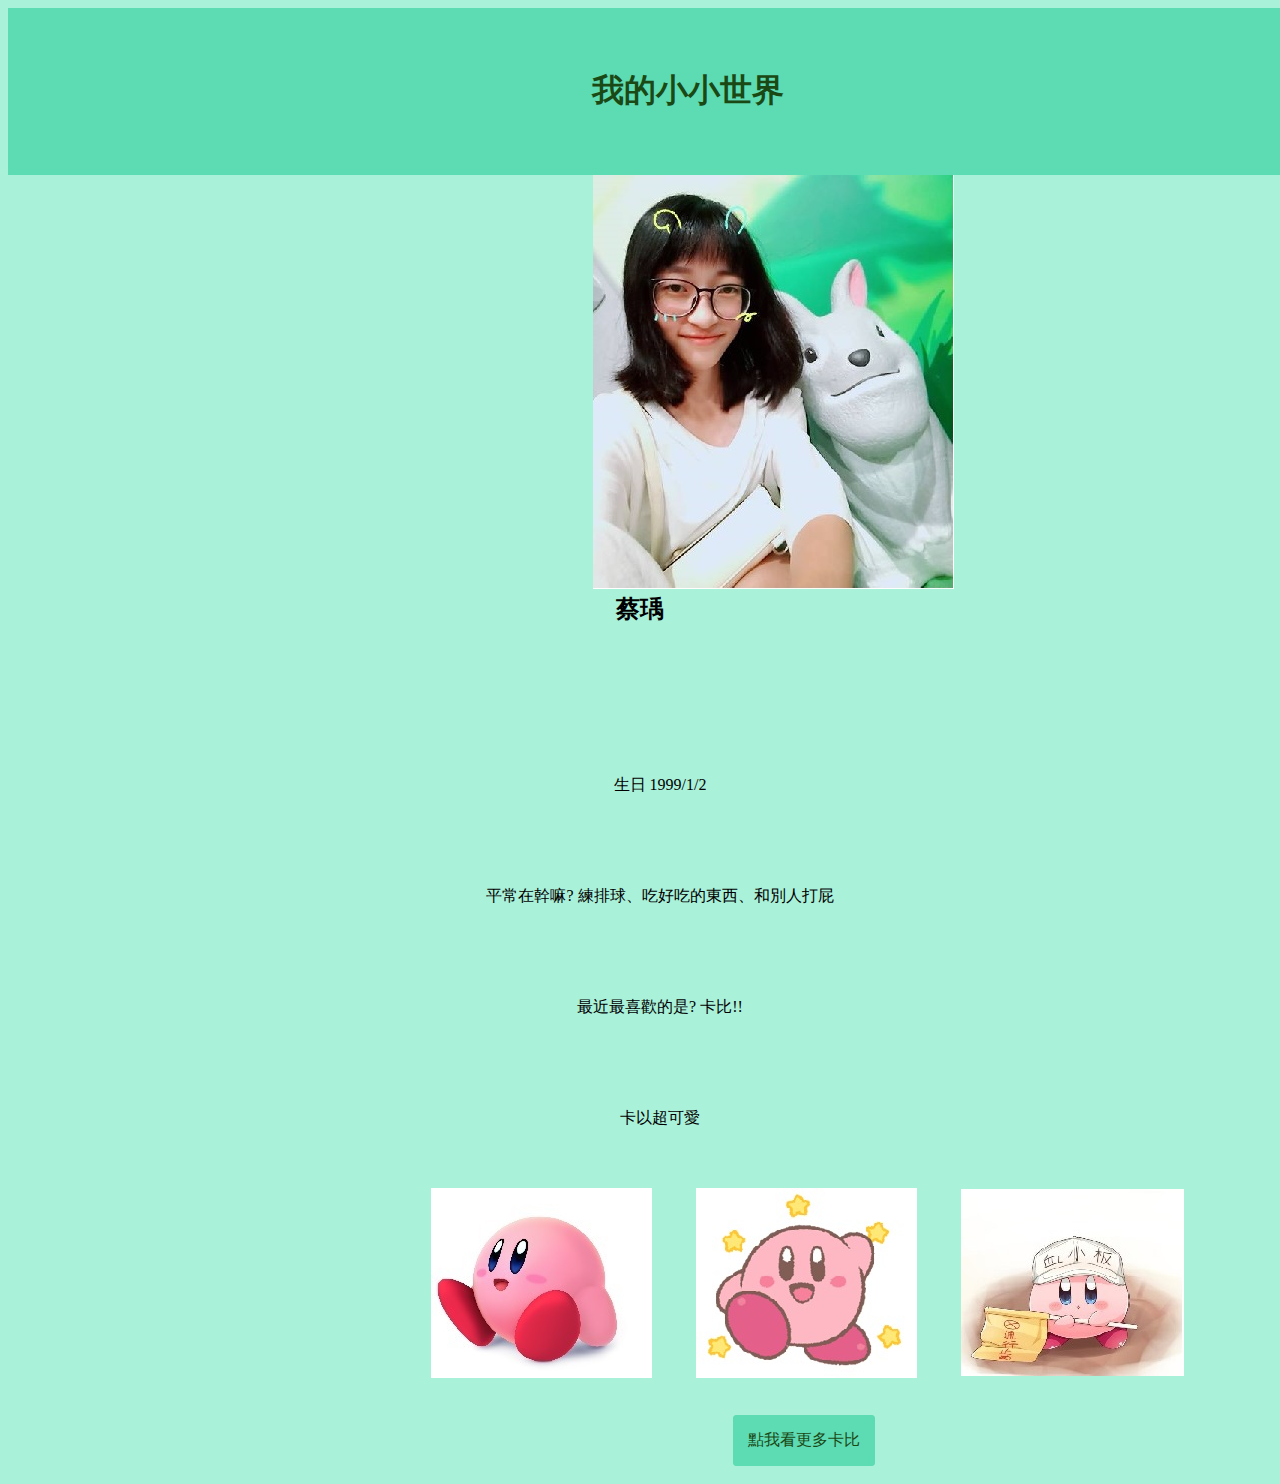
<file: index.html>
<!DOCTYPE html>
<html lang="en">
<head>
    <link rel="stylesheet" type="text/css" href="style.css">
    <meta charset="UTF-8">
    <meta name="viewport" content="width=device-width, initial-scale=1.0">
    <meta http-equiv="X-UA-Compatible" content="ie=edge">
    <title>蔡瑀小世界</title>
</head>
<body>
    <header class="nav">
        <h1><strong>我的小小世界</strong></h1>
    </header>
    <div class=myself>
        <img  src="沙龍照.jpg" alt="厚道">
    </div>
    <h2>蔡瑀</h2>
    <br><br><br>
    <ul>
        <p>生日  1999/1/2</p><br>
        <p>平常在幹嘛? 練排球、吃好吃的東西、和別人打屁</p><br>
        <p>最近最喜歡的是?  卡比!!</p><br>
        <p>卡以超可愛</p>
    </ul>
    <table>
        <tr>
            <td><img src="小卡比.jpg" alt="小卡比"/></td>
            <td><img src="小卡比2.jpg" alt="小卡比2"/></td>
            <td><img src="小卡比3.jpg" alt="小卡比3"/></td>
        </tr>
    </table>
    <div class="a">
        <a href="kirby.html" target="_blank">點我看更多卡比</a>
    </div>
    
    
   
    

</body>
</html>
</file>
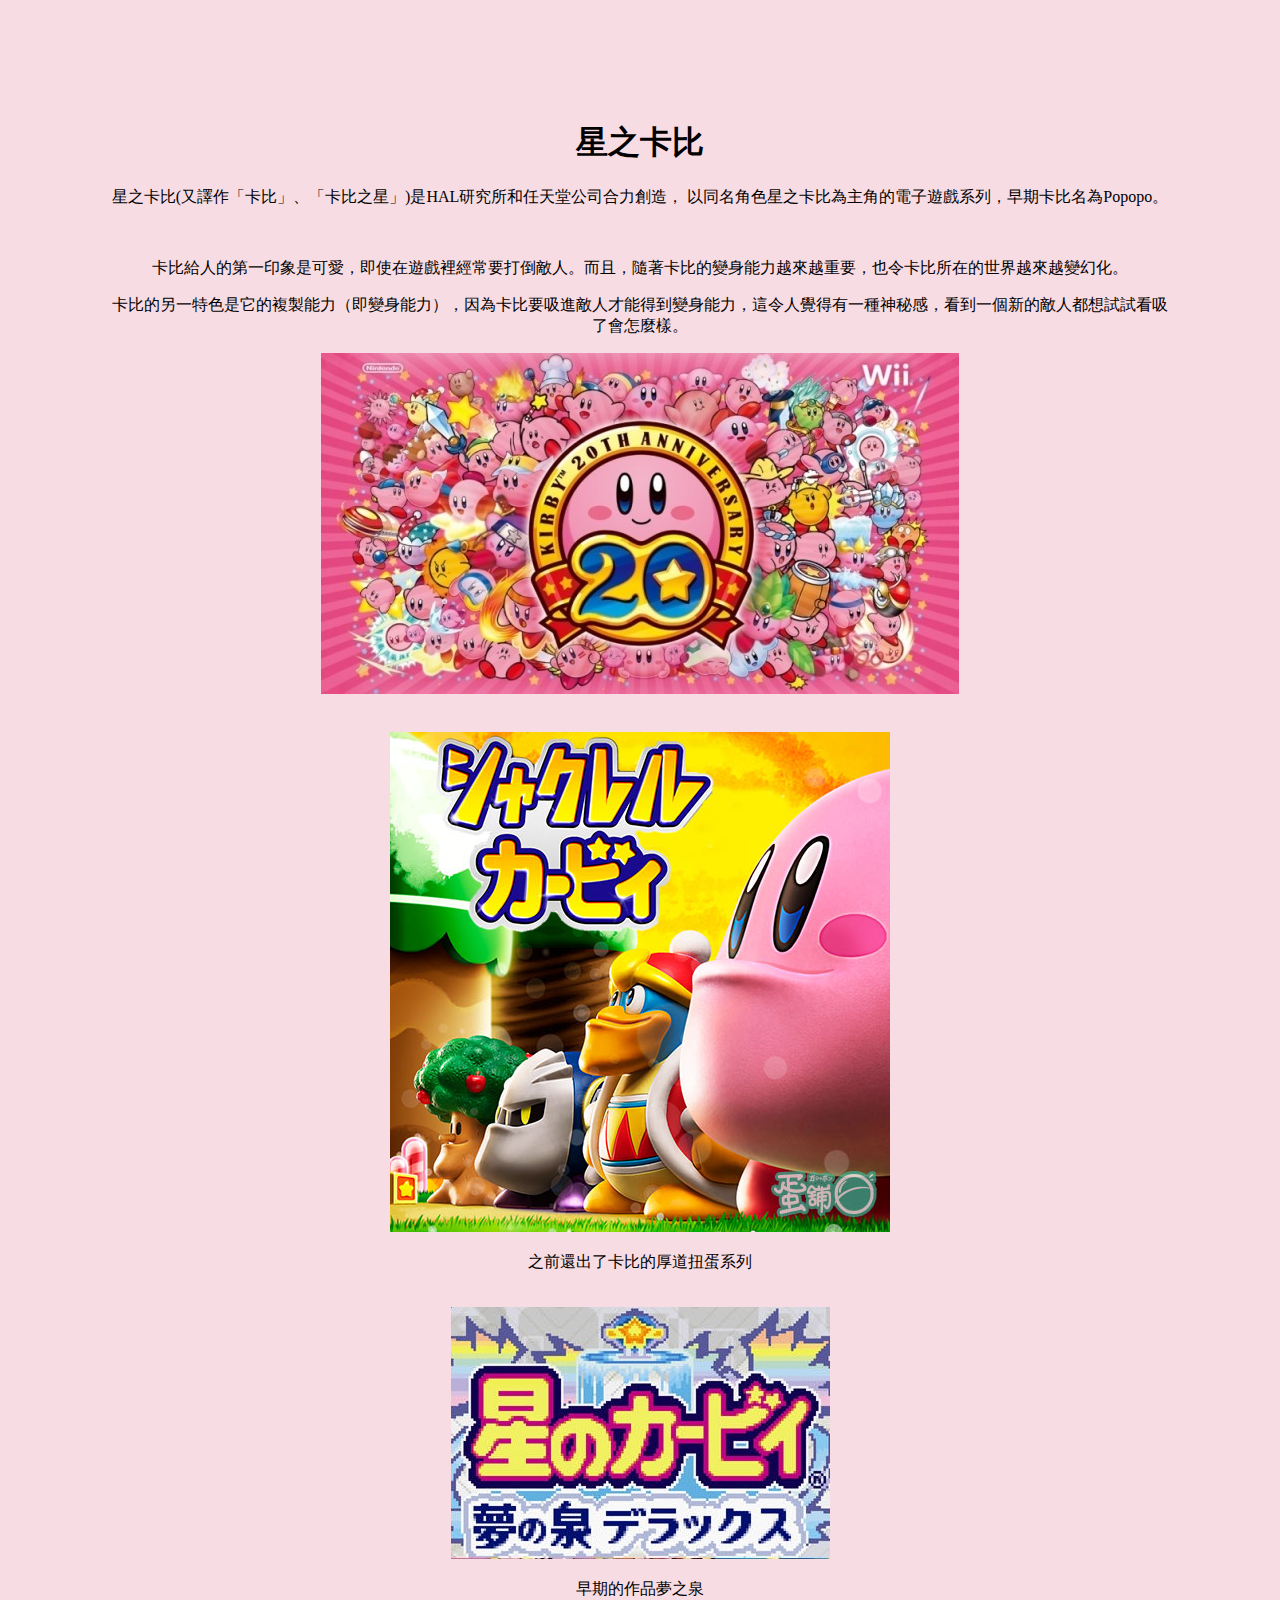
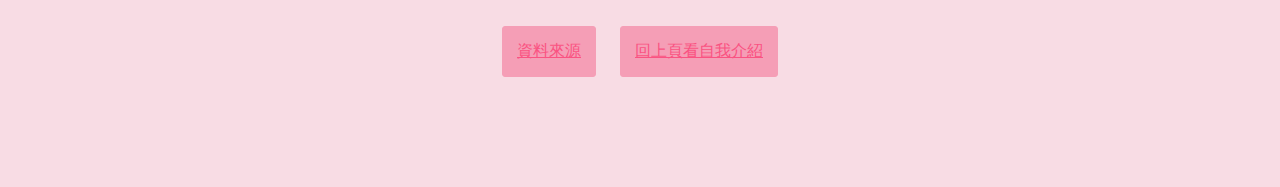
<file: kirby.html>
<!DOCTYPE html>
<html lang="en">
<head>
    <link rel="stylesheet" type="text/css" href="style-kirby.css">
    <meta charset="UTF-8">
    <meta name="viewport" content="width=device-width, initial-scale=1.0">
    <meta http-equiv="X-UA-Compatible" content="ie=edge">
    <title>卡比</title>
</head>
<body>
    <div class="whole">
    <h1>星之卡比</h1>
    <p>星之卡比(又譯作「卡比」、「卡比之星」)是HAL研究所和任天堂公司合力創造，
    以同名角色星之卡比為主角的電子遊戲系列，早期卡比名為Popopo。</p>
    <br>
    <p>卡比給人的第一印象是可愛，即使在遊戲裡經常要打倒敵人。而且，隨著卡比的變身能力越來越重要，也令卡比所在的世界越來越變幻化。</p>
    <p>卡比的另一特色是它的複製能力（即變身能力），因為卡比要吸進敵人才能得到變身能力，這令人覺得有一種神秘感，看到一個新的敵人都想試試看吸了會怎麼樣。</p>
    <img src="02.jpg" alt="20">
    <p></p>
    <br>
    <img src="3.jpg" alt="3">
    <p>之前還出了卡比的厚道扭蛋系列</p>
    <br>
    <img src="04.jpg" alt="4">
    <p>早期的作品夢之泉</p>

    <a href="https://zh.wikipedia.org/wiki/%E6%98%9F%E4%B9%8B%E5%8D%A1%E6%AF%94%E7%B3%BB%E5%88%97">
    資料來源</a>
    <a href="index.html">回上頁看自我介紹</a>  
    </div> 
</body>
</html>
</file>
<file: style.css>
body{
    background-color: rgb(170, 241, 218);
}
.myself{
    position: relative;
    top: 80px;
    left: 165px;
}
header{
    background-color: rgb(93, 219, 179);
    color:rgb(27, 73, 21);
    text-align: center;
    position: fixed;
    width: 100%;
    z-index: 10;
    padding: 40px;
}
h2{
    top: 200px;
    padding: 40px;
    text-align: center; 
}
p{
    padding: 20px;
    text-align: center; 
}
img{
    padding: 20px;
    position: relative;
    left: 400px;
}
a{
  background:rgb(93, 219, 179);
  border: 1px solid rgb(93, 219, 179);
  border-radius: 3px;
  color: rgb(27, 73, 21);
  display: inline-block;
  margin: 10px;
  padding: 14px;
  text-decoration: none;
  position: relative;
  left:715px;
}
</file>
<file: style-kirby.css>
body{
    text-align: center;
    background-color: rgb(248, 220, 228);
}
.whole{
    margin:50px;
    padding:50px;
    text-align: center;
}
a{
    background:rgb(245, 158, 182);
    border: 1px solid rgb(245, 158, 182);
    border-radius: 3px;
    color: rgb(250, 83, 130);
    display: inline-block;
    margin: 10px;
    padding: 14px;
}
</file>
